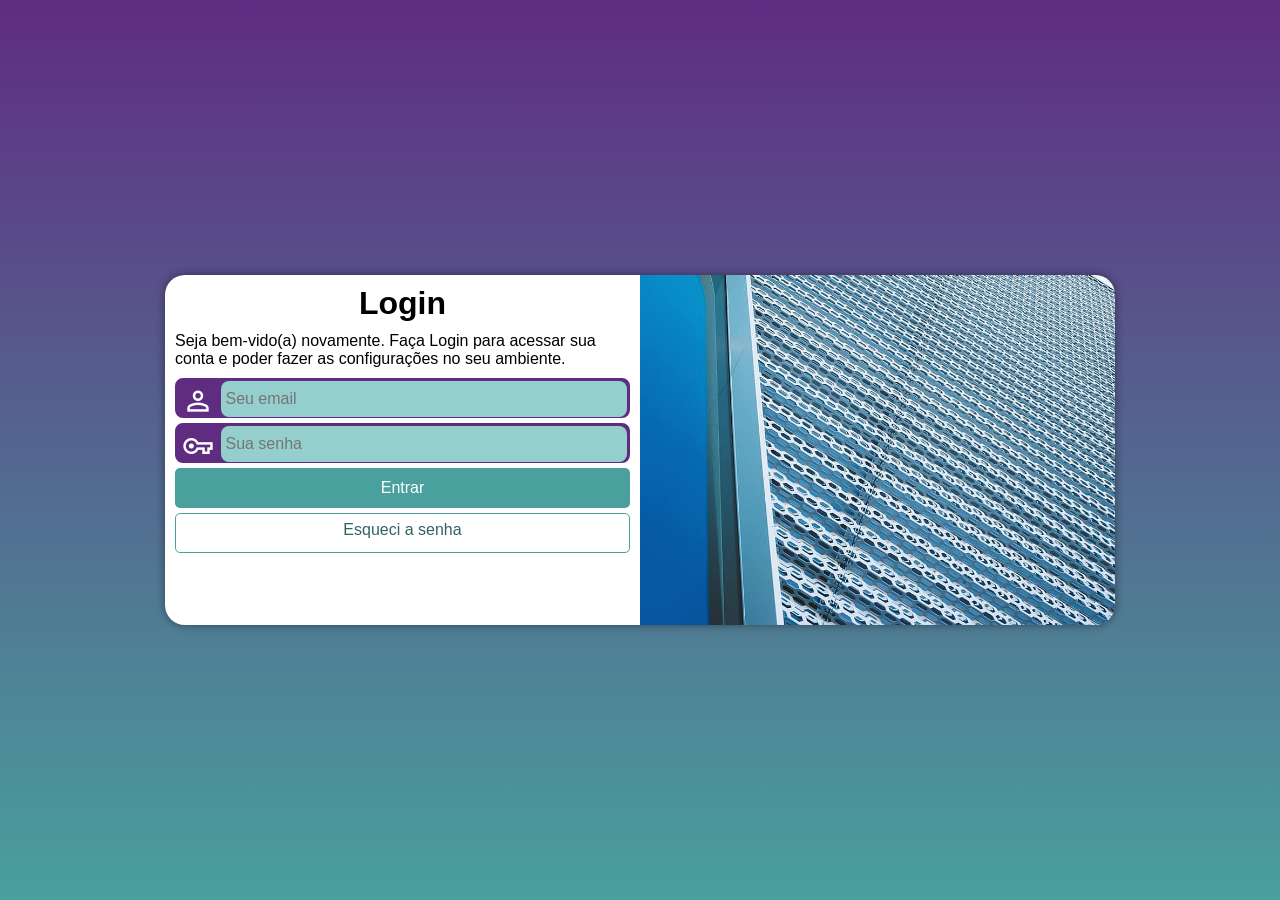
<file: index.html>
<!DOCTYPE html>
<html lang="pt-br">

<head>
    <meta charset="UTF-8">
    <meta name="viewport" content="width=device-width, initial-scale=1.0">
    <title>Login</title>
    <link rel="stylesheet"
        href="https://fonts.googleapis.com/css2?family=Material+Symbols+Outlined:opsz,wght,FILL,GRAD@24,400,1,0" />
    <link rel="stylesheet"
        href="https://fonts.googleapis.com/css2?family=Material+Symbols+Outlined:opsz,wght,FILL,GRAD@24,400,0,0" />
    <link rel="stylesheet" href="style.css">
    <link rel="stylesheet" href="media-query.css">
</head>

<body>
    <main>
        <section id="login">
            <div id="imagem"></div>
            <div id="formulario">
                <h1>Login</h1>
                <p>Seja bem-vido(a) novamente. Faça Login para acessar sua conta e poder fazer as configurações no seu
                    ambiente.</p>
                <form action="login.php" method="post" autocomplete="on">
                    <div class="campo">
                        <span class="material-symbols-outlined">person</span>
                        <input type="email" name="login" id="ilogin" required placeholder="Seu email"
                            autocomplete="email" maxlength="30">
                        <label for="ilogin">Login</label>
                    </div>
                    <div class="campo">
                        <span class="material-symbols-outlined">vpn_key</span>
                        <input type="password" name="senha" id="isenha" required placeholder="Sua senha"
                            autocomplete="current-password" minlength="8" maxlength="20">
                        <label for="isenha">Senha</label>

                    </div>

                    <input type="submit" value="Entrar">

                    <a href="esqueci.html" class="botao">Esqueci a senha</a>


                </form>

            </div>
        </section>
    </main>
</body>

</html>
</file>
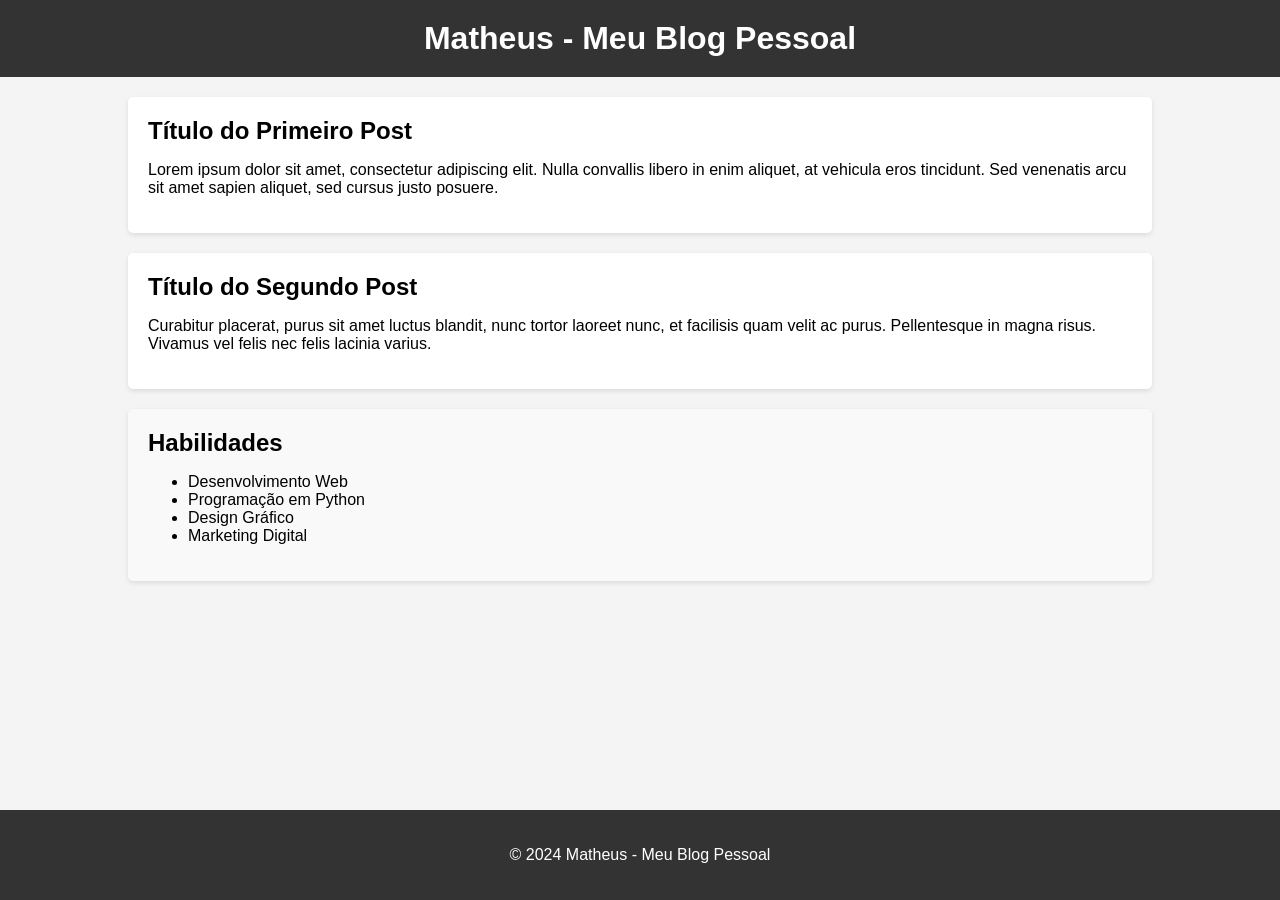
<file: index2.html>
<!DOCTYPE html>
<html lang="pt-br">
<head>
    <meta charset="UTF-8">
    <meta name="viewport" content="width=device-width, initial-scale=1.0">
    <title>Matheus - Meu Blog Pessoal</title>
    <style>
        body {
            font-family: Arial, sans-serif;
            margin: 0;
            padding: 0;
            background-color: #f4f4f4;
        }

        header {
            background-color: #333;
            color: #fff;
            text-align: center;
            padding: 20px 0;
        }

        h1, h2, h3 {
            margin: 0;
        }

        .container {
            width: 80%;
            margin: 20px auto;
        }

        .blog-post {
            background-color: #fff;
            padding: 20px;
            margin-bottom: 20px;
            border-radius: 5px;
            box-shadow: 0 2px 5px rgba(0, 0, 0, 0.1);
        }

        .skills {
            background-color: #f9f9f9;
            padding: 20px;
            border-radius: 5px;
            box-shadow: 0 2px 5px rgba(0, 0, 0, 0.1);
        }

        footer {
            background-color: #333;
            color: #fff;
            text-align: center;
            padding: 20px 0;
            position: fixed;
            bottom: 0;
            width: 100%;
        }
    </style>
</head>
<body>
    <header>
        <h1>Matheus - Meu Blog Pessoal</h1>
    </header>

    <div class="container">
        <div class="blog-post">
            <h2>Título do Primeiro Post</h2>
            <p>Lorem ipsum dolor sit amet, consectetur adipiscing elit. Nulla convallis libero in enim aliquet, at vehicula eros tincidunt. Sed venenatis arcu sit amet sapien aliquet, sed cursus justo posuere.</p>
        </div>

        <div class="blog-post">
            <h2>Título do Segundo Post</h2>
            <p>Curabitur placerat, purus sit amet luctus blandit, nunc tortor laoreet nunc, et facilisis quam velit ac purus. Pellentesque in magna risus. Vivamus vel felis nec felis lacinia varius.</p>
        </div>
    </div>

    <div class="container">
        <div class="skills">
            <h2>Habilidades</h2>
            <ul>
                <li>Desenvolvimento Web</li>
                <li>Programação em Python</li>
                <li>Design Gráfico</li>
                <li>Marketing Digital</li>
            </ul>
        </div>
    </div>

    <footer>
        <p>&copy; 2024 Matheus - Meu Blog Pessoal</p>
    </footer>
</body>
</html>
</file>
<file: style.css>
/* Verde: #49a09d
   Lilás: #5f2c82 */

/* Mobile First */

* {
    margin: 0px;
    padding: 0px;
    font-family: Arial, Helvetica, sans-serif;
    box-sizing: border-box;
}

html,
body {
    height: 100vh;
    width: 100vw;
    background-color: #5f2c82;
}

main {
    position: relative;
    height: 100vh;
    width: 100vw;
}

section#login {
    position: absolute;
    top: 50%;
    left: 50%;
    background-color: white;
    width: 270px;
    height: 515px;
    border-radius: 20px;
    box-shadow: 0px 0px 10px rgba(0, 0, 0, 0.438);
    overflow: hidden;
    transition: width 0.3s, height 0.3s;
    transition-timing-function: ease;
    transform: translate(-50%, -50%);
}

section#login>div#imagem {
    display: block;
    background: #5f2c82 url(imagens/metal.jpg) no-repeat;
    background-size: cover;
    background-position: left bottom;
    height: 200px;
}

section#login>div#formulario {
    display: block;
    padding: 10px;
}

div#formulario>h1 {
    text-align: center;
    margin-bottom: 10px;
}

div#formulario>p {
    font-size: 0.8em;
}

form>div.campo {
    background-color: #5f2c82;
    border: 2px solid #5f2c82;
    width: 100%;
    display: block;
    height: 40px;
    border-radius: 8px;
    margin: 5px 0px;
}

div.campo>label {
    display: none;
}

div.campo> span.material-symbols-outlined {
    color: white;
    font-size: 2em;
    width: 40px;
    padding: 5px;
}

div.campo>input {
    background-color: #94cfcd;
    font-size: 1em;
    width: calc(100% - 45px);
    height: 100%;
    border: 0px;
    border-radius: 8px;
    padding: 4px;
    transform: translateY(-13px);
}
div.campo > input:focus-within{
    background-color: white;
}
form>input[type=submit] {
    display: block;
    font-size: 1em;
    width: 100%;
    height: 40px;
    background-color: #49a09d;
    color: white;
    border: none;
    border-radius: 5px;
    cursor: pointer;
}

form>input[type=submit]:hover {
    background-color: #2d6462;
}

form>a.botao {
    display: block;
    text-align: center;
    font-size: em;
    width: 100%;
    height: 40px;
    padding-top: 7px;
    margin-top: 5px;
    background-color: white;
    color: #2d6462;
    border: 1px solid #49a09d;
    border-radius: 5px;
    text-decoration: none;
}

form>a.botao:hover {
    background-color: rgb(0, 255, 255);
}
</file>
<file: media-query.css>
@media screen and (min-width:768px) {
    body {
        background-image: linear-gradient(to top,#49a09d,#5f2c82);
    }
    section#login {
        width: 80vw;
        height: 280px;
    }

    section#login>div#imagem {
        float: left;
        width: 30%;
        height: 100%;

    }

    section#login>div#formulario {
        float: right;
        width: 70%;
    }
}

@media screen and (min-width:992px) {
    body {
        background-image: linear-gradient(to top,#49a09d,#5f2c82);
    }
section#login {
    width: 950px;
    height: 350px;
    
}
section#login>div#imagem {
    float: right;
    width: 50%;
    height: 100%;

}

section#login>div#formulario {
    float: left;
    width: 50%;
}

div#formulario > h1 {
    font-size: 2em;
}

div#formulario > p {
    font-size: 1em;
    margin: 10px 0px;
}
}
</file>
